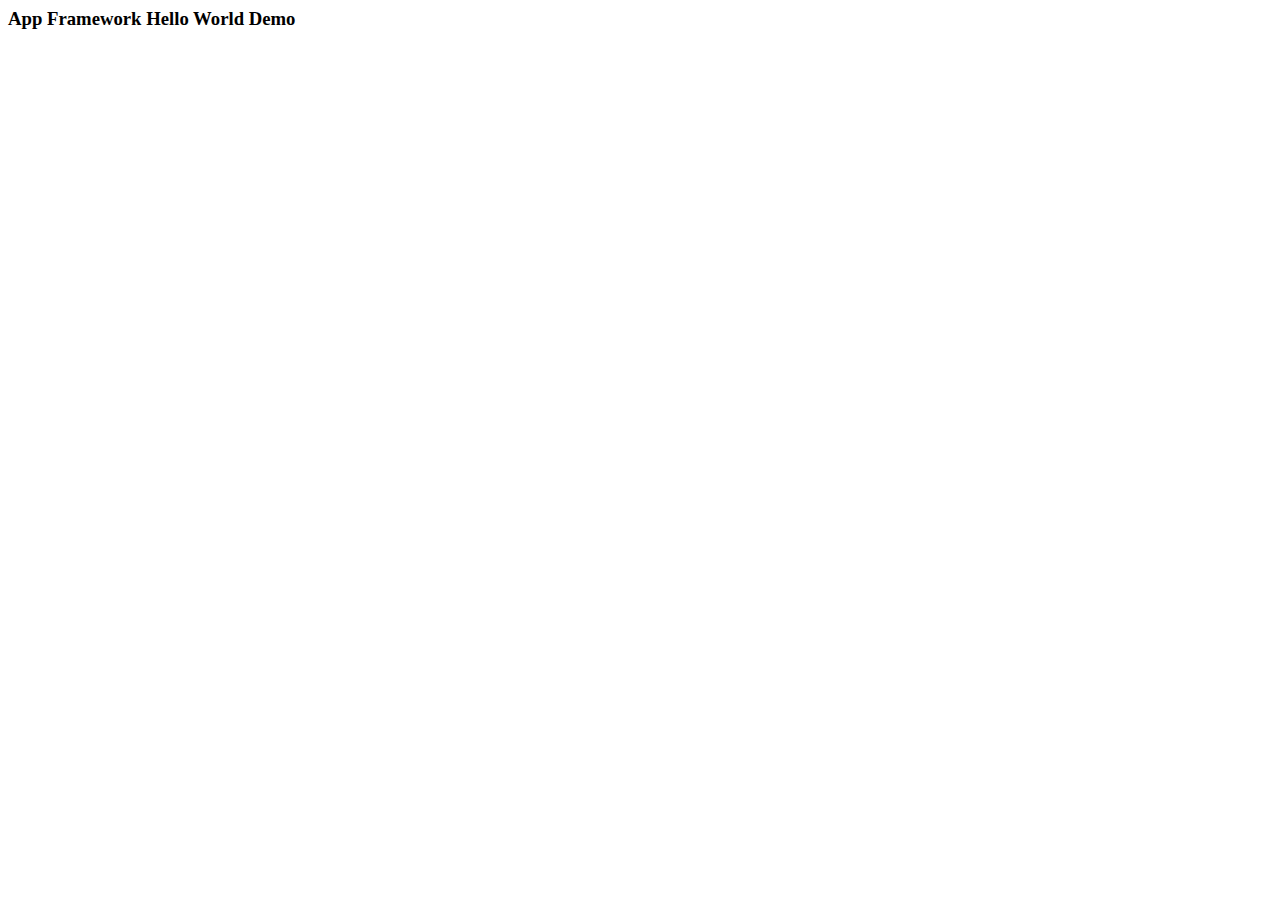
<file: 4.0.0/starter/index.html>
<html>
	<script src="appframework.js"></script>
	<script src="../af.mvc.js"></script>
	<script src="app.js"></script>

	<body>

		<h3>App Framework Hello World Demo</h3>
		<div id="main"></div>
	</body>
</html>
</file>
